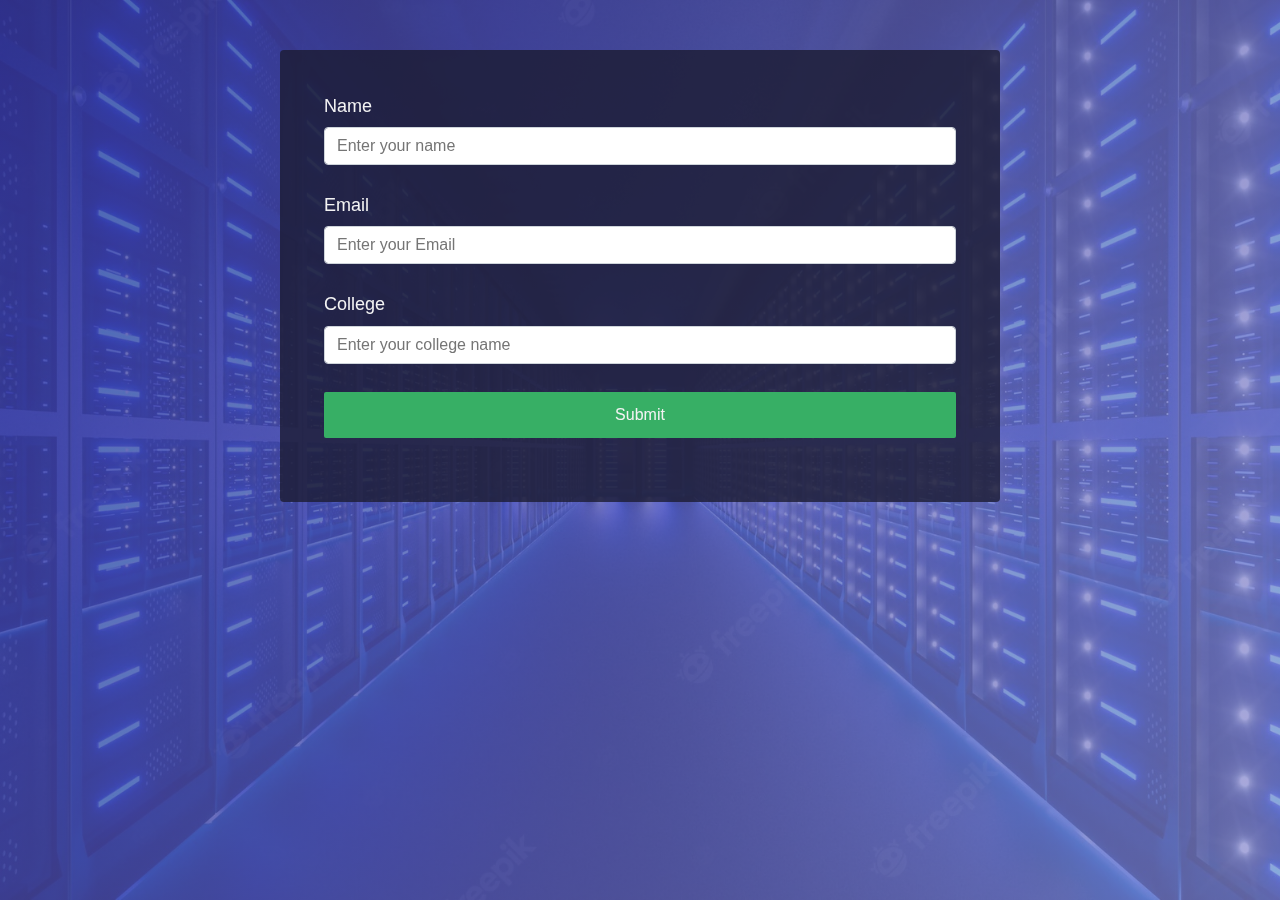
<file: login.html>
<html><head>
    <link rel="stylesheet" href="login.css">
  </head>
  <body>
    <div class="container">
      <header class="header">
        
        <p id="description" class="description text-center">
          
        </p>
      </header>
      <form id="survey-form">
        <div class="form-group">
          <label id="name-label" for="name">Name</label>
          <input type="text" name="name" id="name" class="form-control" placeholder="Enter your name" required="">
        </div>
        <div class="form-group">
          <label id="email-label" for="email">Email</label>
          <input type="email" name="email" id="email" class="form-control" placeholder="Enter your Email" required="">
        </div>
        <div class="form-group">
            <label id="College-label" for="college">College</label>
            <input type="text" name="college" id="college" class="form-control" placeholder="Enter your college name" required="">
          </div>
             

                  
        <div class="form-group">
          <button type="submit" id="submit" class="submit-button">
            Submit
          </button>
        </div>
      </form>
    </div>
  

</body></html>
</file>
<file: login.css>
:root {
    --color-white: #f3f3f3;
    --color-darkblue: #1b1b32;
    --color-darkblue-alpha: rgba(27, 27, 50, 0.8);
    --color-green: #37af65;
  }
  
  *,
  *::before,
  *::after {
    box-sizing: border-box;
  }
  
  body {
    font-family: 'Poppins', sans-serif;
    font-size: 1rem;
    font-weight: 400;
    line-height: 1.4;
    color: var(--color-white);
    margin: 0;
  }
  
  /* mobile friendly alternative to using background-attachment: fixed */
  body::before {
    content: '';
    position: fixed;
    top: 0;
    left: 0;
    height: 100%;
    width: 100%;
    z-index: -1;
    background: var(--color-darkblue);
    background-image: linear-gradient(
        115deg,
        rgba(58, 58, 158, 0.8),
        rgba(136, 136, 206, 0.7)
      ),
      url(img/server.webp);
    background-size: cover;
    background-repeat: no-repeat;
    background-position: center;
  }
  
  h1 {
    font-weight: 400;
    line-height: 1.2;
  }
  
  p {
    font-size: 1.125rem;
  }
  
  h1,
  p {
    margin-top: 0;
    margin-bottom: 0.5rem;
  }
  
  label {
    display: flex;
    align-items: center;
    font-size: 1.125rem;
    margin-bottom: 0.5rem;
  }
  
  input,
  button,
  select,
  textarea {
    margin: 0;
    font-family: inherit;
    font-size: inherit;
    line-height: inherit;
  }
  
  button {
    border: none;
  }
  
  .container {
    width: 100%;
    margin: 3.125rem auto 0 auto;
  }
  
  @media (min-width: 576px) {
    .container {
      max-width: 540px;
    }
  }
  
  @media (min-width: 768px) {
    .container {
      max-width: 720px;
    }
  }
  
  .header {
    padding: 0 0.625rem;
    margin-bottom: 1.875rem;
  }
  
  .description {
    font-style: italic;
    font-weight: 200;
    text-shadow: 1px 1px 1px rgba(0, 0, 0, 0.4);
  }
  
  .clue {
    margin-left: 0.25rem;
    font-size: 0.9rem;
    color: #e4e4e4;
  }
  
  .text-center {
    text-align: center;
  }
  
  /* form */
  
  form {
    background: var(--color-darkblue-alpha);
    padding: 2.5rem 0.625rem;
    border-radius: 0.25rem;
  }
  
  @media (min-width: 480px) {
    form {
      padding: 2.5rem;
    }
  }
  
  .form-group {
    margin: 0 auto 1.25rem auto;
    padding: 0.25rem;
  }
  
  .form-control {
    display: block;
    width: 100%;
    height: 2.375rem;
    padding: 0.375rem 0.75rem;
    color: #495057;
    background-color: #fff;
    background-clip: padding-box;
    border: 1px solid #ced4da;
    border-radius: 0.25rem;
    transition: border-color 0.15s ease-in-out, box-shadow 0.15s ease-in-out;
  }
  
  .form-control:focus {
    border-color: #80bdff;
    outline: 0;
    box-shadow: 0 0 0 0.2rem rgba(0, 123, 255, 0.25);
  }
  
  .input-radio,
  .input-checkbox {
    display: inline-block;
    margin-right: 0.625rem;
    min-height: 1.25rem;
    min-width: 1.25rem;
  }
  
  .input-textarea {
    min-height: 120px;
    width: 100%;
    padding: 0.625rem;
    resize: vertical;
  }
  
  .submit-button {
    display: block;
    width: 100%;
    padding: 0.75rem;
    background: var(--color-green);
    color: inherit;
    border-radius: 2px;
    cursor: pointer;
  }
</file>
